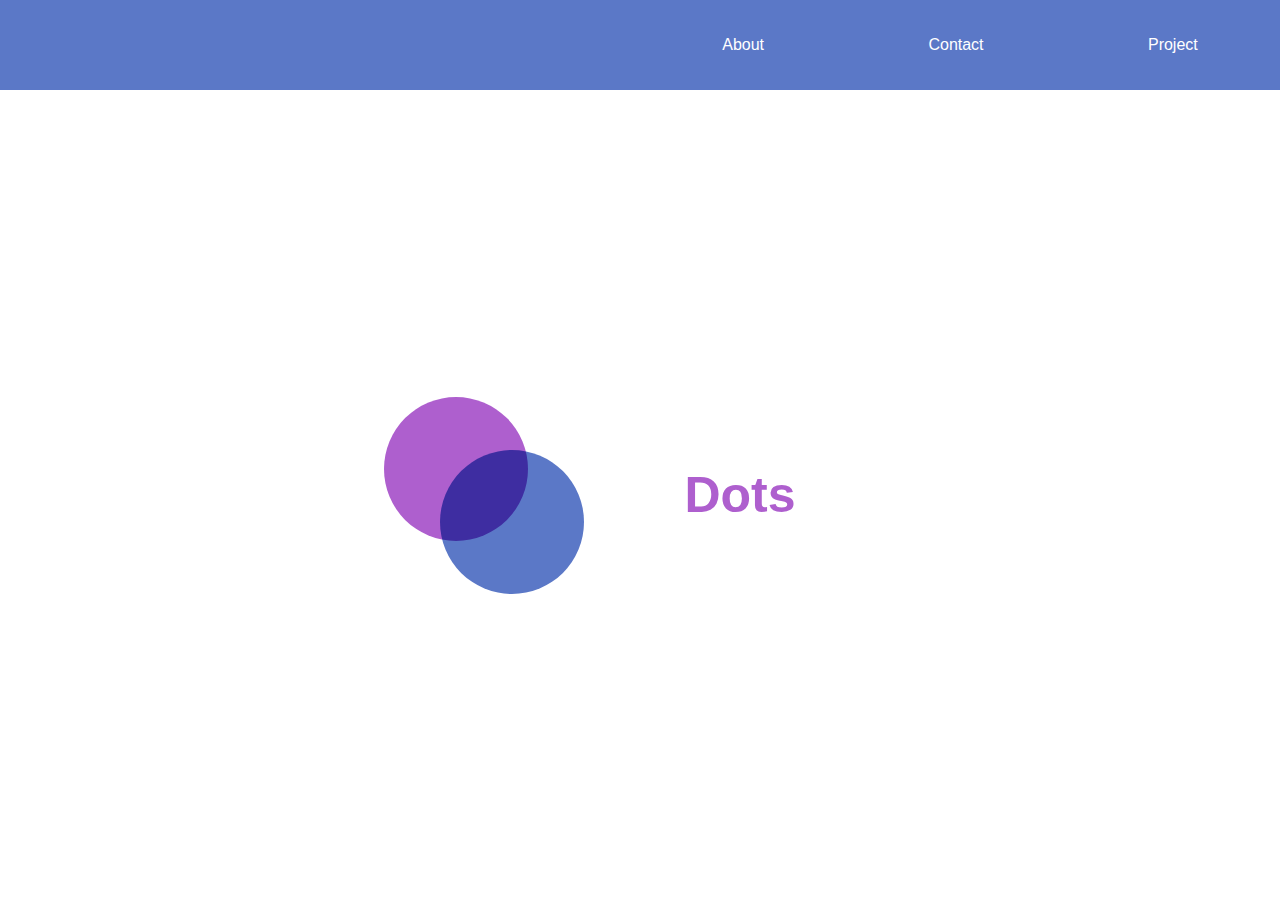
<file: index.html>
<!DOCTYPE html>
<html lang="en">
  <head>
    <meta charset="UTF-8" />
    <meta name="viewport" content="width=device-width, initial-scale=1.0" />
    <meta http-equiv="X-UA-Compatible" content="ie=edge" />
    <link rel="stylesheet" href="./style.css" />
    <title>Bubble Effect</title>
  </head>
  <body>
    <nav>
      <div class="hamburger">
          <div class="line"></div>
          <div class="line"></div>
          <div class="line"></div>
      </div>
      <ul class="nav-links">
          <li><a href="#">About</a></li>
          <li><a href="#">Contact</a></li>
          <li><a href="#">Project</a></li>
      </ul>
    </nav>
    <section class="landing">
      <img src="./circles.svg" alt="dots"/>
      <h1> Dots</h1>

    </section>
    <script src="app.js"></script>
  </body>
</html>
</file>
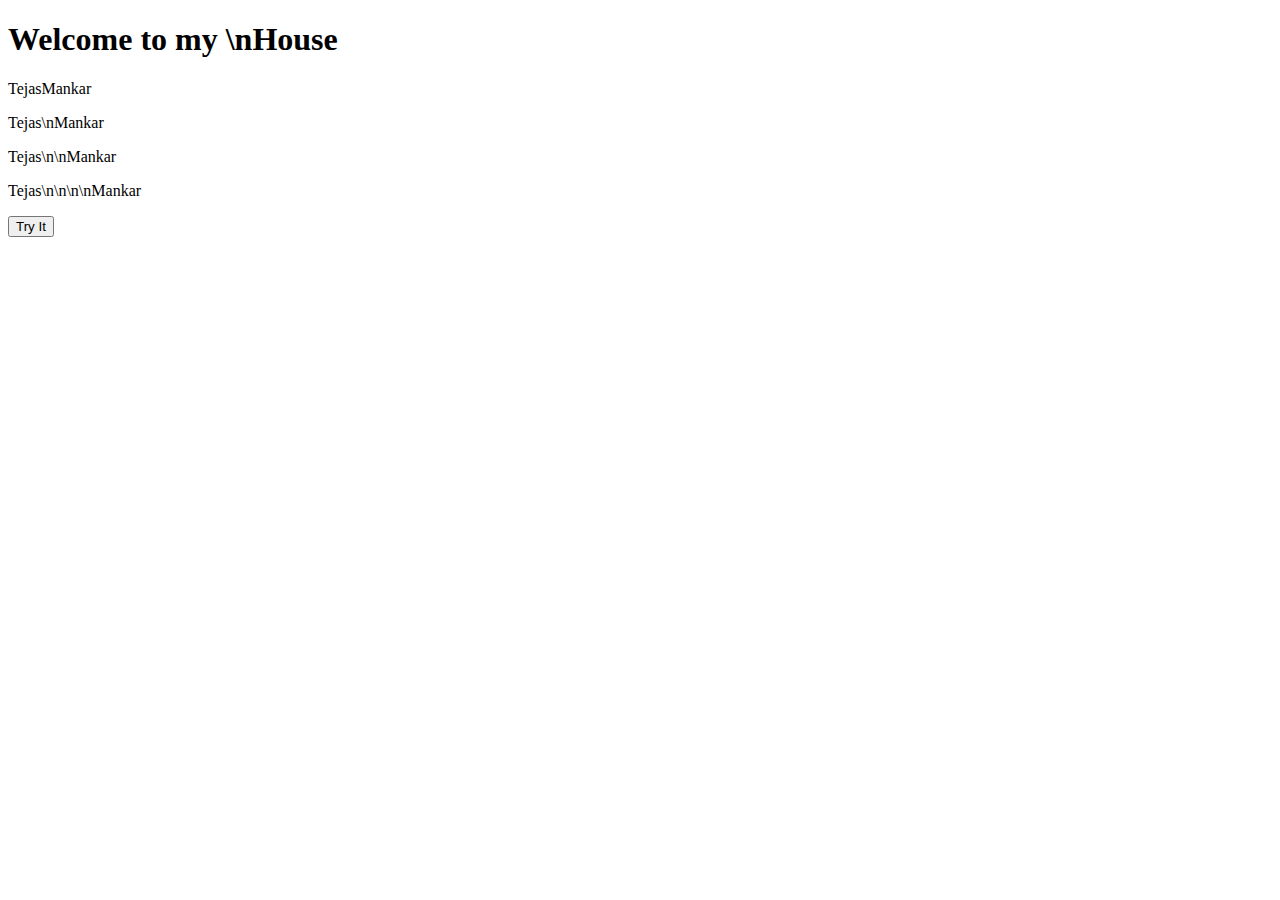
<file: index2.html>
<!DOCTYPE html>
<html lang="en">
<head>
    <meta charset="UTF-8">
    <meta name="viewport" content="width=device-width, initial-scale=1.0">
    <title>Document</title>
</head>
<body>
    <h1>Welcome to my \nHouse</h1>

    <p id='demo'>TejasMankar</p>
    <p id='demo'>Tejas\nMankar</p>
    <p id='demo'>Tejas\n\nMankar</p>
    <p id='demo'>Tejas\n\n\n\nMankar</p>
    <button onclick="myFun()">Try It</button>

    <script>
        function myFun()
        {
            var str = document.getElementById('demo').innerHTML;
            var rev = str.replace(/\\n|\\r/g,' ');
            document.getElementById('demo').innerHTML = rev;
            var welcome = document.getElementsByTagName('h1');
            var text;
            for(i=0;i<welcome.length;i++) {
                text = welcome[i].innerHTML;
                text = text.replace('House','Office');
                welcome[i].innerHTML = text;
            }
            // document.getElementsByTagName('h1')= welcome;

        }
            
    </script>
</body>
</html>
</file>
<file: style.css>
* {
  margin: 0;
  padding: 0;
  box-sizing: border-box;
}
body{
  font-family: sans-serif;
}
nav{
  height:10vh;
  background: #5b78c7;
}

.nav-links{
  display: flex;
  list-style: none;
  width: 50%;
  height: 100%;
  justify-content: space-around;
  align-items: center;
  margin-left: auto;
}

.nav-links li a{
  color: white;
  text-decoration: none;
  font-size: 16px;
}

.landing{
  height:90vh;
  display: flex;
  justify-content: center;
  align-items: center;
}

.landing h1{
  margin: 100px;
  font-size: 50px;
  color:#ae5fce;
}

@media screen and (max-width: 768px){
  body{
    display: none;
  }
}
/* body {
  font-family: sans-serif;
}

nav {
  height: 10vh;
  background: #5b78c7;
}

.nav-links {
  display: flex;
  list-style: none;
  width: 50%;
  height: 100%;
  justify-content: space-around;
  align-items: center;
  margin-left: auto;
}

.nav-links li a {
  color: white;
  text-decoration: none;
  font-size: 16px;
}

.landing {
  height: 90vh;
  display: flex;
  justify-content: center;
  align-items: center;
}

.landing h1 {
  margin: 100px;
  font-size: 50px;
  color: #ae5fce;
}

@media screen and (max-width: 768px) {
  .line {
    width: 30px;
    height: 3px;
    background: white;
    margin: 5px;
  }
  nav {
    position: relative;
  }

  .hamburger {
    position: absolute;
    cursor: pointer;
    right: 5%;
    top: 50%;
    transform: translate(-5%, -50%);
    z-index: 2;
  }

  .nav-links {
    position: fixed;
    background: #5b78c7;
    height: 100vh;
    width: 100%;
    flex-direction: column;
    clip-path: circle(100px at 90% -10%);
    -webkit-clip-path: circle(100px at 90% -10%);
    transition: all 1s ease-out;
    pointer-events: none;
  }
  .nav-links.open {
    clip-path: circle(1000px at 90% -10%);
    -webkit-clip-path: circle(1000px at 90% -10%);
    pointer-events: all;
  }
  .landing {
    flex-direction: column;
  }
  .nav-links li {
    opacity: 0;
  }
  .nav-links li a {
    font-size: 25px;
  }
  .nav-links li:nth-child(1) {
    transition: all 0.5s ease 0.2s;
  }
  .nav-links li:nth-child(2) {
    transition: all 0.5s ease 0.4s;
  }
  .nav-links li:nth-child(3) {
    transition: all 0.5s ease 0.6s;
  }
  li.fade {
    opacity: 1;
  }
} */
</file>
